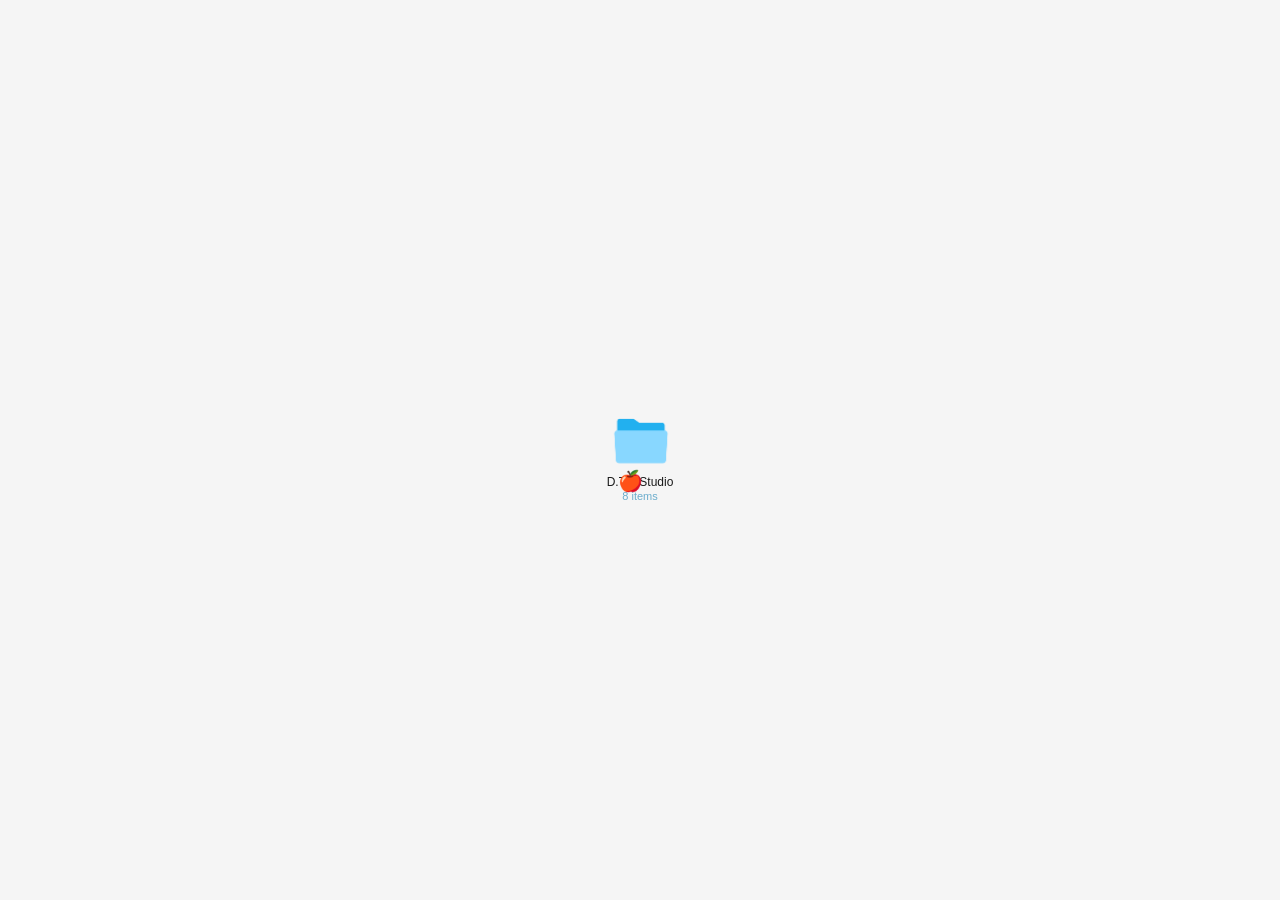
<file: index.html>
<!DOCTYPE html>
<html lang="en">
<head>
  <meta charset="UTF-8"/>
  <meta name="viewport" content="width=device-width, initial-scale=1.0"/>
  <title>D.T.B Studio</title>
  <script async src="https://www.googletagmanager.com/gtag/js?id=G-GNSZ5C2G01"></script>
  <script>
    window.dataLayer = window.dataLayer || [];
    function gtag(){dataLayer.push(arguments);}
    gtag('js', new Date());
    gtag('config', 'G-GNSZ5C2G01');
  </script>
  <style>
    *, *::before, *::after { margin: 0; padding: 0; box-sizing: border-box; }

    body {
      background: #f5f5f5;
      height: 100vh;
      overflow: hidden;
      cursor: none;
      font-family: -apple-system, 'Helvetica Neue', sans-serif;
    }


    .fake-cursor {
      width: 20px; height: 28px;
      position: fixed; pointer-events: none; z-index: 9999;
      transition: transform 0.15s cubic-bezier(0.34, 1.56, 0.64, 1);
    }
    .fake-cursor svg { width: 100%; height: 100%; }
    .fake-cursor.emoji-mode {
      width: auto; height: auto;
      font-size: 22px; line-height: 1;
      display: flex; align-items: center; justify-content: center;
    }

    .click-ring {
      width: 40px; height: 40px;
      border: 2px solid #1a1a1a; border-radius: 50%;
      position: fixed; pointer-events: none; z-index: 9998;
      transform: translate(-50%,-50%) scale(0); opacity: 0;
    }
    .click-ring.animate { animation: ringPop 0.5s ease-out forwards; }
    @keyframes ringPop {
      0%   { transform: translate(-50%,-50%) scale(0); opacity: 1; }
      100% { transform: translate(-50%,-50%) scale(2.5); opacity: 0; }
    }

    @keyframes jellyBig {
      0%   { transform: scale(1, 1); }
      20%  { transform: scale(0.8, 1.2); }
      40%  { transform: scale(1.2, 0.8); }
      60%  { transform: scale(0.9, 1.1); }
      80%  { transform: scale(1.05, 0.95); }
      100% { transform: scale(1, 1); }
    }
    @keyframes popIn {
      0%   { transform: scale(0.5); opacity: 0; }
      60%  { transform: scale(1.1); opacity: 1; }
      80%  { transform: scale(0.95); }
      100% { transform: scale(1); }
    }
    @keyframes slideJelly {
      0%   { transform: translateX(-8px) scale(0.95, 1.05); opacity: 0; }
      50%  { transform: translateX(4px) scale(1.05, 0.95); opacity: 1; }
      75%  { transform: translateX(-2px) scale(0.98, 1.02); }
      100% { transform: translateX(0) scale(1, 1); opacity: 1; }
    }
    @keyframes expandDown {
      0%   { opacity: 0; transform: translateY(-6px); }
      100% { opacity: 1; transform: translateY(0); }
    }
    @keyframes fadeUp {
      0%   { opacity: 0; transform: translateY(60px); }
      100% { opacity: 1; transform: translateY(0); }
    }
    @keyframes viewerPop {
      0%   { opacity: 0; transform: translateY(60px); }
      55%  { opacity: 1; transform: translateY(-6px); }
      75%  { transform: translateY(3px); }
      100% { opacity: 1; transform: translateY(0); }
    }
    .fade-up {
      opacity: 0;
      animation: fadeUp 0.8s cubic-bezier(0.16, 1, 0.3, 1) forwards;
    }
    .viewer-pop {
      animation: viewerPop 0.55s cubic-bezier(0.34, 1.56, 0.64, 1) forwards;
    }

    /* 인트로 — 간격 60% 줄이기 */
    #intro {
      position: fixed; inset: 0;
      display: flex; flex-direction: column;
      align-items: center; justify-content: center;
      gap: 0;
      z-index: 10; transition: opacity 0.8s ease;
      background: #f5f5f5;
    }
    #folder-img {
      width: 100px;
      display: block;
      margin-bottom: -4px;
      transition: transform 0.3s cubic-bezier(0.34, 1.56, 0.64, 1);
    }
    #folder-img:hover { transform: scale(1.08); }
    #folder-img.clicking { animation: jellyBig 0.5s cubic-bezier(0.36, 0.07, 0.19, 0.97); }
    #folder-label {
      font-size: 12px; font-weight: 400; color: #1a1a1a;
      padding: 1px 4px; border-radius: 4px; letter-spacing: 0;
      margin-top: -20px;
      transition: background 0.1s, color 0.1s;
    }
    #folder-label.selected { background: #0064d3; color: #fff; }
    #item-count { font-size: 11px; color: #6aaccc; }

    #finder {
      position: fixed; inset: 0;
      display: flex; flex-direction: column;
      opacity: 0; pointer-events: none;
      transition: opacity 0.8s ease;
    }
    #finder.visible { opacity: 1; pointer-events: all; }

    .titlebar {
      height: 44px;
      background: #f5f5f5;
      border-bottom: 1px solid #e0e0e0;
      display: flex; align-items: center;
      padding: 0 16px; gap: 8px; flex-shrink: 0;
    }
    .traffic-light {
      width: 12px; height: 12px; border-radius: 50%; cursor: none;
      transition: transform 0.2s cubic-bezier(0.34, 1.56, 0.64, 1);
    }
    .traffic-light:hover { transform: scale(1.3); }
    .tl-red { background: #ff5f57; }
    .tl-yellow { background: #febc2e; }
    .tl-green { background: #28c840; }

    .searchbar-wrap { flex: 1; display: flex; justify-content: center; }
    .searchbar {
      display: flex; align-items: center; gap: 6px;
      background: rgba(0,0,0,0.07);
      border-radius: 20px; padding: 4px 14px;
      width: 260px; height: 32px;
    }
    .searchbar-icon { font-size: 13px; color: #888; }
    .searchbar-text {
      font-size: 13px; color: #1a1a1a;
      white-space: nowrap; overflow: hidden; min-width: 160px;
    }

    .finder-body { display: flex; flex: 1; overflow: hidden; }

    /* 사이드바 */
    .sidebar {
      width: 260px; min-width: 260px;
      background: #f5f5f5;
      border-right: 1px solid #e0e0e0;
      padding: 8px 0 0; flex-shrink: 0;
      display: flex; flex-direction: column;
      transition: max-height 0.6s ease, opacity 0.6s ease;
      overflow-y: auto;
    }


    .sidebar-content { flex: 1; overflow-y: auto; padding: 0 8px; }

    /* 사이드바 아이템 — 레퍼런스처럼 */
    .sidebar-item {
      display: flex; align-items: center; gap: 12px;
      padding: 8px 10px; font-size: 14px; font-weight: 400; color: #1a1a1a;
      border-radius: 8px; cursor: none;
      transition: background 0.15s, transform 0.2s cubic-bezier(0.34, 1.56, 0.64, 1);
    }
    @media (max-width: 768px) { .sidebar-item { cursor: pointer; } }
    .sidebar-item:hover { background: rgba(0,0,0,0.05); transform: scale(1.02) translateX(3px); }
    .sidebar-item.active { background: #e8e8e8; color: #0064d3; }
    .sidebar-item.jelly-click { animation: slideJelly 0.4s ease forwards; }

    .sidebar-icon-img {
      width: 32px; height: 32px; object-fit: contain;
      transition: transform 0.2s cubic-bezier(0.34, 1.56, 0.64, 1);
    }
    .sidebar-item:hover .sidebar-icon-img { transform: scale(1.2) rotate(-5deg); }

    /* 폴더 — 아이콘 왼쪽, 화살표 오른쪽 */
    .sidebar-folder {
      display: flex; align-items: center; gap: 12px;
      padding: 8px 10px; font-size: 14px; font-weight: 400; color: #1a1a1a;
      border-radius: 8px; cursor: none;
      transition: background 0.15s, transform 0.2s cubic-bezier(0.34, 1.56, 0.64, 1);
    }
    @media (max-width: 768px) { .sidebar-folder { cursor: pointer; } }
    .sidebar-folder:hover { background: rgba(0,0,0,0.05); transform: scale(1.02) translateX(3px); }
    .sidebar-folder.active { background: #e8e8e8; color: #0064d3; }
    .folder-name { flex: 1; }
    .folder-arrow {
      font-size: 10px; color: #aaa;
      transition: transform 0.25s cubic-bezier(0.34, 1.56, 0.64, 1);
      display: inline-block;
    }
    .folder-arrow.open { transform: rotate(90deg); }

    .folder-children {
      overflow: hidden; max-height: 0;
      transition: max-height 0.35s cubic-bezier(0.34, 1.56, 0.64, 1);
    }
    .folder-children.open { max-height: 400px; }
    .folder-child-item {
      display: flex; align-items: center; gap: 10px;
      padding: 6px 10px 6px 44px;
      font-size: 14px; color: #1a1a1a;
      border-radius: 8px; cursor: none;
      transition: background 0.15s, transform 0.2s cubic-bezier(0.34, 1.56, 0.64, 1);
    }
    @media (max-width: 768px) { .folder-child-item { cursor: pointer; } }
    .folder-child-item:hover { background: rgba(0,0,0,0.05); transform: translateX(3px); }
    .folder-child-item.active { background: #0064d3; color: white; }
    .child-thumb {
      width: 24px; height: 24px; border-radius: 4px;
      background: #e0e0e0; overflow: hidden; flex-shrink: 0;
    }
    .child-thumb img { width: 100%; height: 100%; object-fit: cover; }

    .sidebar-section-title {
      font-size: 12px; font-weight: 600; color: #999;
      text-transform: uppercase; letter-spacing: -0.02em;
      padding: 12px 10px 4px;
    }
    .currently-sidebar-card {
      display: flex; align-items: center; gap: 12px;
      padding: 8px 10px; border-radius: 8px; cursor: none;
      transition: background 0.15s, transform 0.2s cubic-bezier(0.34, 1.56, 0.64, 1);
    }
    @media (max-width: 768px) { .currently-sidebar-card { cursor: pointer; } }
    .currently-sidebar-card:hover { background: rgba(0,0,0,0.05); transform: scale(1.02) translateX(2px); }
    .currently-sidebar-icon {
      width: 32px; height: 32px; flex-shrink: 0;
      transition: transform 0.2s cubic-bezier(0.34, 1.56, 0.64, 1);
    }
    .currently-sidebar-icon img { width: 100%; height: 100%; object-fit: contain; }
    .currently-sidebar-card:hover .currently-sidebar-icon { transform: scale(1.2) rotate(5deg); }
    .currently-sidebar-title { font-size: 14px; font-weight: 400; color: #1a1a1a; }
    .currently-sidebar-desc { font-size: 11px; color: #999; margin-top: 1px; }

    /* 하단 시계 — 아이콘 50% 크게, 바늘 작게 */
    .sidebar-clock-area {
      padding: 12px 18px 14px;
      border-top: 1px solid #e0e0e0;
      flex-shrink: 0;
    }

    .finder-main { flex: 1; display: flex; overflow: hidden; }
    .project-viewer {
      flex: 1; display: flex; flex-direction: column;
      overflow: hidden; background: #ffffff;
    }
    .viewer-top { flex: 1; display: flex; overflow: hidden; }
    .main-image-area {
      flex: 1; display: flex; align-items: center; justify-content: center;
      background: #ffffff; overflow: hidden; padding: 24px;
    }
    .main-image-area img {
      max-width: 100%; max-height: 100%; object-fit: contain;
      transition: transform 0.4s cubic-bezier(0.34, 1.56, 0.64, 1);
      animation: popIn 0.5s cubic-bezier(0.34, 1.56, 0.64, 1);
    }
    .main-image-area img:hover { transform: scale(1.02); }

    .info-panel {
      width: 260px; min-width: 260px;
      border-left: 1px solid #e8e8e8;
      overflow-y: auto; padding: 20px;
      background: #fafafa; flex-shrink: 0;
    }
    .info-filename { font-size: 13px; font-weight: 600; margin-bottom: 2px; word-break: break-all; }
    .info-filesize { font-size: 11px; color: #888; margin-bottom: 16px; }
    .info-heading { font-size: 12px; font-weight: 700; color: #1a1a1a; margin-bottom: 8px; margin-top: 16px; }
    .info-row {
      display: flex; justify-content: space-between;
      font-size: 11px; padding: 4px 0; border-bottom: 1px solid #f0f0f0;
    }
    .info-label { color: #888; }
    .info-value { color: #1a1a1a; font-weight: 500; text-align: right; }

    .thumbnail-strip {
      height: 90px; flex-shrink: 0;
      border-top: 1px solid #e0e0e0; background: #f0f0f0;
      display: flex; align-items: center; gap: 6px; padding: 0 12px; overflow-x: auto;
    }
    .thumb-item {
      width: 64px; height: 64px; flex-shrink: 0;
      border-radius: 6px; overflow: hidden; border: 2px solid transparent;
      cursor: none; transition: transform 0.25s cubic-bezier(0.34, 1.56, 0.64, 1), border-color 0.15s;
    }
    @media (max-width: 768px) { .thumb-item { cursor: pointer; } }
    .thumb-item:hover { transform: scale(1.15) translateY(-4px); }
    .thumb-item.active { border-color: #0064d3; transform: scale(1.1) translateY(-3px); }
    .thumb-item img { width: 100%; height: 100%; object-fit: cover; }

    .preview-empty {
      flex: 1; display: flex; flex-direction: column;
      align-items: center; justify-content: center; color: #ccc; gap: 12px;
    }

    #about-modal, #message-modal {
      position: fixed; inset: 0;
      display: flex; align-items: center; justify-content: center;
      z-index: 200; opacity: 0; pointer-events: none;
      transition: opacity 0.3s ease;
      background: rgba(0,0,0,0.4); backdrop-filter: blur(4px);
    }
    #about-modal.open, #message-modal.open { opacity: 1; pointer-events: all; }

    .quicklook-window {
      background: #f5f5f5; border-radius: 12px;
      box-shadow: 0 30px 80px rgba(0,0,0,0.4);
      overflow: hidden; width: 560px;
      animation: popIn 0.4s cubic-bezier(0.34, 1.56, 0.64, 1);
    }
    @media (max-width: 768px) { .quicklook-window { width: 90vw; } .ql-body { flex-direction: column; padding: 24px; } }
    .ql-titlebar {
      height: 40px; background: rgba(236,236,236,0.98);
      border-bottom: 1px solid #d0d0d0;
      display: flex; align-items: center; padding: 0 14px; gap: 8px;
    }
    .ql-close {
      width: 16px; height: 16px; border-radius: 50%;
      background: #ff5f57; cursor: pointer;
      transition: transform 0.2s cubic-bezier(0.34, 1.56, 0.64, 1);
      position: relative; z-index: 10; flex-shrink: 0;
    }
    @media (max-width: 768px) { .ql-close { cursor: pointer; } }
    .ql-close:hover { transform: scale(1.3); }
    .ql-body { display: flex; align-items: center; gap: 32px; padding: 36px 40px; }
    .ql-icon {
      width: 120px; height: 120px; border-radius: 24px;
      background: #1a1a1a; display: flex; align-items: center;
      justify-content: center; flex-shrink: 0; overflow: hidden;
      transition: transform 0.3s cubic-bezier(0.34, 1.56, 0.64, 1);
    }
    .ql-icon img { width: 70%; height: 70%; object-fit: contain; filter: brightness(0) invert(1); }
    .ql-icon:hover { transform: scale(1.08) rotate(5deg); }
    .ql-info h2 { font-size: 20px; font-weight: 600; margin-bottom: 8px; letter-spacing: -0.02em; line-height: 1.0; }
    .ql-info p { font-size: 13px; color: #888; line-height: 1.3; }

    .imessage-window {
      background: #ffffff; border-radius: 12px;
      box-shadow: 0 30px 80px rgba(0,0,0,0.4);
      overflow: hidden; width: 400px;
      animation: popIn 0.4s cubic-bezier(0.34, 1.56, 0.64, 1);
    }
    @media (max-width: 768px) { .imessage-window { width: 90vw; } }
    .imsg-titlebar {
      height: 52px; background: #f5f5f5;
      border-bottom: 1px solid #e0e0e0;
      display: flex; align-items: center; padding: 0 14px; gap: 8px;
    }
    .imsg-avatar {
      width: 32px; height: 32px; border-radius: 50%;
      background: #1a1a1a; overflow: hidden;
      transition: transform 0.2s cubic-bezier(0.34, 1.56, 0.64, 1);
    }
    .imsg-avatar img { width: 100%; height: 100%; object-fit: contain; filter: brightness(0) invert(1); }
    .imsg-avatar:hover { transform: scale(1.15) rotate(-5deg); }
    .imsg-name { font-size: 14px; font-weight: 600; }
    .imsg-status { font-size: 11px; color: #888; }
    .imsg-body {
      padding: 20px 16px; min-height: 160px;
      display: flex; flex-direction: column; gap: 12px;
      overflow-y: auto; max-height: 240px;
    }
    .imsg-bubble {
      background: #e9e9eb; border-radius: 18px 18px 18px 4px;
      padding: 10px 14px; font-size: 14px; color: #1a1a1a;
      max-width: 80%; align-self: flex-start;
      transition: transform 0.2s cubic-bezier(0.34, 1.56, 0.64, 1);
    }
    .imsg-bubble:hover { transform: scale(1.02) translateX(3px); }
    .imsg-bubble.sent {
      background: #0064d3; color: white;
      border-radius: 18px 18px 4px 18px; align-self: flex-end;
    }
    .imsg-input-row {
      display: flex; align-items: center;
      padding: 10px 12px; border-top: 1px solid #e0e0e0; gap: 8px;
    }
    .imsg-input {
      flex: 1; border: 1px solid #d0d0d0; border-radius: 20px;
      padding: 8px 14px; font-size: 14px; outline: none;
      font-family: -apple-system, sans-serif; cursor: text;
    }
    .imsg-input:focus { border-color: #0064d3; }
    .imsg-send {
      width: 30px; height: 30px; border-radius: 50%;
      background: #0064d3; border: none; color: white; font-size: 14px;
      cursor: none; display: flex; align-items: center; justify-content: center;
      transition: transform 0.2s cubic-bezier(0.34, 1.56, 0.64, 1);
    }
    @media (max-width: 768px) { .imsg-send { cursor: pointer; } }
    .imsg-send:hover { transform: scale(1.2); }

    @keyframes bubbleUp {
      0%   { opacity: 0; transform: translateY(20px) scale(0.8); }
      60%  { transform: translateY(-4px) scale(1.02); }
      100% { opacity: 1; transform: translateY(0) scale(1); }
    }
    .imsg-bubble-anim {
      animation: bubbleUp 0.6s cubic-bezier(0.34, 1.56, 0.64, 1) forwards;
      opacity: 0;
    }
    .imsg-contact {
      display: flex; flex-direction: column; gap: 6px;
      padding: 10px 14px;
      background: #e9e9eb;
      border-radius: 18px 18px 18px 4px;
      font-size: 13px; color: #1a1a1a;
      max-width: 80%; align-self: flex-start;
    }
    .imsg-contact a {
      color: #0064d3; text-decoration: none; font-size: 13px;
    }

    @media (max-width: 768px) {
      body { cursor: auto; overflow-x: hidden; overflow-y: auto; height: auto; max-width: 100vw; }
      .fake-cursor, .click-ring { display: none; }

      #finder {
        position: relative !important;
        height: auto !important;
        overflow-x: hidden !important;
        overflow-y: visible !important;
        top: auto !important; right: auto !important;
        bottom: auto !important; left: auto !important;
        display: block !important;
        max-width: 100vw;
      }

      .finder-body { flex-direction: column; overflow: visible; flex: none; }

      .sidebar {
        width: 100%; min-width: unset;
        border-right: none;
        border-bottom: 1px solid #e0e0e0;
        transition: max-height 0.6s ease, opacity 0.6s ease;
        max-height: 800px;
        overflow: hidden;
      }
      .sidebar.collapsed {
        max-height: 0;
        opacity: 0;
        border-bottom: none;
      }

      .finder-main {
        width: 100%;
        padding-bottom: 100px;
        overflow: visible;
      }
      .project-viewer {
        overflow: visible;
        height: auto;
      }

      .sidebar-clock-area {
        position: fixed;
        bottom: 0; left: 0; right: 0;
        background: #f5f5f5;
        border-top: 1px solid #e0e0e0;
        z-index: 50;
        padding: 8px 16px;
      }

      .viewer-top { flex-direction: column; }
      .info-panel {
        width: 100%; min-width: unset;
        border-left: none;
        border-top: 1px solid #e8e8e8;
      }
      .thumb-item { cursor: pointer; }
      .sidebar-item, .sidebar-folder,
      .folder-child-item, .currently-sidebar-card { cursor: pointer; }
      .ql-close, .imsg-send { cursor: pointer; }
      .quicklook-window { width: 90vw; }
      .ql-body { flex-direction: column; padding: 24px; }
      .imessage-window { width: 90vw; }

      .sidebar-content { display: flex; flex-direction: column; }
      .thumbnail-strip { display: none; }
      * { max-width: 100%; box-sizing: border-box; }
    }
  </style>
</head>
<body>

  <div class="fake-cursor" id="fakeCursor">
    <div style="font-size:20px; line-height:1;">🍎</div>
  </div>
  <div class="click-ring" id="clickRing"></div>

  <div id="intro" onclick="openFinder()" style="cursor:pointer;">
    <img id="folder-img" src="images/Loading.png" alt="D.T.B Studio"/>
    <span id="folder-label">D.T.B Studio</span>
    <span id="item-count">8 items</span>
  </div>

  <div id="finder">
    <div class="titlebar">
      <div class="searchbar-wrap">
        <div class="searchbar">
          <span class="searchbar-icon">🔍</span>
          <span class="searchbar-text" id="searchbar-text"></span>
        </div>
      </div>
      <div class="traffic-light tl-red" onclick="window.close()" style="margin-left:auto;"></div>
    </div>
    <div class="finder-body">
      <div class="sidebar">
        <div class="sidebar-content">

          <!-- Works 폴더 -->
          <div class="sidebar-folder" id="sb-portfolio" onclick="toggleFolder()">
            <img class="sidebar-icon-img" src="images/widget____d.t.b studio.png" alt=""/>
            <span class="folder-name">Works</span>
            <span class="folder-arrow" id="folder-arrow">▶</span>
          </div>
          <div class="folder-children" id="folder-children">
            <div class="folder-child-item" onclick="jellyClick(this); selectProject(0)">
              <div class="child-thumb" style="background:#fff; display:flex; align-items:center; justify-content:center; font-size:14px; font-weight:400; color:#1a1a1a;">A</div>
              Absense Model
            </div>
            <div class="folder-child-item" onclick="jellyClick(this); selectProject(1)">
              <div class="child-thumb" style="background:#fff; display:flex; align-items:center; justify-content:center; font-size:14px; font-weight:400; color:#1a1a1a;">A</div>
              Adeladie Italian Festival
            </div>
            <div class="folder-child-item" onclick="jellyClick(this); selectProject(2)">
              <div class="child-thumb" style="background:#fff; display:flex; align-items:center; justify-content:center; font-size:14px; font-weight:400; color:#1a1a1a;">B</div>
              Bounce Seoul
            </div>
            <div class="folder-child-item" onclick="jellyClick(this); selectProject(3)">
              <div class="child-thumb" style="background:#fff; display:flex; align-items:center; justify-content:center; font-size:14px; font-weight:400; color:#1a1a1a;">F</div>
              Fussy Rabbit
            </div>
            <div class="folder-child-item" onclick="jellyClick(this); selectProject(4)">
              <div class="child-thumb" style="background:#fff; display:flex; align-items:center; justify-content:center; font-size:14px; font-weight:400; color:#1a1a1a;">G</div>
              Gami
            </div>
            <div class="folder-child-item" onclick="jellyClick(this); selectProject(5)">
              <div class="child-thumb" style="background:#fff; display:flex; align-items:center; justify-content:center; font-size:14px; font-weight:400; color:#1a1a1a;">H</div>
              Henry Warden
            </div>
            <div class="folder-child-item" onclick="jellyClick(this); selectProject(6)">
              <div class="child-thumb" style="background:#fff; display:flex; align-items:center; justify-content:center; font-size:14px; font-weight:400; color:#1a1a1a;">O</div>
              Oblica
            </div>
            <div class="folder-child-item" onclick="jellyClick(this); selectProject(7)">
              <div class="child-thumb" style="background:#fff; display:flex; align-items:center; justify-content:center; font-size:14px; font-weight:400; color:#1a1a1a;">W</div>
              Wine Label
            </div>
          </div>

          <!-- Currently Into (텍스트 없이) -->
          <div class="currently-sidebar-card" onclick="jellyClick(this); selectCurrently(0)">
            <div class="currently-sidebar-icon">
              <img src="images/widget____ai.png" alt=""/>
            </div>
            <div>
              <div class="currently-sidebar-title">AI Image Creation</div>
            </div>
          </div>
          <div class="currently-sidebar-card" onclick="jellyClick(this); selectCurrently(1)">
            <div class="currently-sidebar-icon">
              <img src="images/widget____Lettering.png" alt=""/>
            </div>
            <div>
              <div class="currently-sidebar-title">Lettering</div>
            </div>
          </div>

          <!-- 구분선 -->
          <div style="height:1px; background:#e0e0e0; margin:8px 0;"></div>

          <!-- About -->
          <div class="sidebar-item" id="sb-about" onclick="jellyClick(this); showAbout()">
            <img class="sidebar-icon-img" src="images/widget____about.png" alt=""/>
            About
          </div>

          <!-- Recent Message -->
          <div class="sidebar-item" id="sb-message" onclick="jellyClick(this); showMessage()">
            <img class="sidebar-icon-img" src="images/widget____Message-19.png" alt=""/>
            Recent Message
          </div>

        </div>

        <!-- 하단 시계 -->
        <div class="sidebar-clock-area">
          <div id="sidebar-clock-date" style="font-size:11px; color:#888;"></div>
          <div id="sidebar-clock-time" style="font-size:16px; font-weight:300; color:#1a1a1a; letter-spacing:-0.5px; margin-top:1px;"></div>
          <div style="font-size:10px; color:#aaa; margin-top:1px;">Brisbane, Australia</div>
        </div>
      </div>

      <div class="finder-main">
        <div class="project-viewer" id="project-viewer">
          <div class="preview-empty">
          </div>
        </div>
      </div>
    </div>
  </div>

  <div id="about-modal">
    <div class="quicklook-window">
      <div class="ql-titlebar">
        <div class="ql-close" onclick="closeAbout()"></div>
      </div>
      <div class="ql-body">
        <div class="ql-icon">
          <img src="images/widget____about.png"/>
        </div>
        <div class="ql-info">
          <h2>Lany Jung</h2>
          <p>Designer, D.T.B Studio (Design Thought Built)<br/><br/>Transforming thought into form through ongoing exploration and practice. Working across a range of design disciplines to test, refine, and build ideas.<br/><br/>Born in Seoul, raised across cities throughout Australia — shaped by a diverse cultural perspective.</p>
        </div>
      </div>
    </div>
  </div>

  <div id="message-modal">
    <div class="imessage-window">
      <div class="imsg-titlebar">
        <div class="ql-close" onclick="closeMessage()"></div>
        <div class="imsg-avatar">
          <img src="images/widget____Message-19.png" alt=""/>
        </div>
        <div>
          <div class="imsg-name">D.T.B Studio</div>
          <div class="imsg-status">Available for projects</div>
        </div>
      </div>
      <div class="imsg-body" id="imsg-body">
      </div>
      <div class="imsg-input-row">
        <input class="imsg-input" id="imsg-input" type="text" placeholder="iMessage" onkeydown="if(event.key==='Enter') sendMessage()"/>
        <button class="imsg-send" onclick="sendMessage()">↑</button>
      </div>
    </div>
  </div>

  <script>
    const fakeCursor  = document.getElementById('fakeCursor');
    const clickRing   = document.getElementById('clickRing');
    const folderImg   = document.getElementById('folder-img');
    const folderLabel = document.getElementById('folder-label');
    let cursorX = 0, cursorY = 0, isAuto = true;
    let folderOpen = false;

    function jellyClick(el) {
      el.classList.remove('jelly-click');
      void el.offsetWidth;
      el.classList.add('jelly-click');
      setTimeout(() => el.classList.remove('jelly-click'), 400);
    }

    const searchPhrases = ['Lany Jung', 'Graphic Designer', 'How can I help?'];
    let phraseIndex = 0, charIndex = 0, isDeleting = false;
    const searchEl = document.getElementById('searchbar-text');

    function typeSearch() {
      const current = searchPhrases[phraseIndex];
      if (!isDeleting) {
        charIndex++;
        searchEl.textContent = current.substring(0, charIndex);
        if (charIndex === current.length) {
          isDeleting = true;
          setTimeout(typeSearch, 2000);
          return;
        }
        setTimeout(typeSearch, 80);
      } else {
        charIndex--;
        searchEl.textContent = current.substring(0, charIndex);
        if (charIndex === 0) {
          isDeleting = false;
          phraseIndex = (phraseIndex + 1) % searchPhrases.length;
          setTimeout(typeSearch, 400);
          return;
        }
        setTimeout(typeSearch, 40);
      }
    }

    function updateClock() {
      const now = new Date();
      const brisbane = new Date(now.toLocaleString('en-US', { timeZone: 'Australia/Brisbane' }));
      const hours = brisbane.getHours() % 12;
      const minutes = brisbane.getMinutes();
      const seconds = brisbane.getSeconds();
      const hourDeg = (hours * 30) + (minutes * 0.5);
      const minuteDeg = (minutes * 6) + (seconds * 0.1);
      const hourEl = document.getElementById('clock-hour');
      const minuteEl = document.getElementById('clock-minute');
      if (hourEl) hourEl.style.transform = `rotate(${hourDeg}deg)`;
      if (minuteEl) minuteEl.style.transform = `rotate(${minuteDeg}deg)`;
      const date = brisbane.toLocaleDateString('en-AU', { weekday: 'short', month: 'short', day: 'numeric' });
      const time = brisbane.toLocaleTimeString('en-AU', { hour: '2-digit', minute: '2-digit', second: '2-digit' });
      document.getElementById('sidebar-clock-date').textContent = date;
      document.getElementById('sidebar-clock-time').textContent = time;
    }
    updateClock();
    setInterval(updateClock, 1000);

    const appleFrames = ['🍎', '🍏'];
    let appleIndex = 0;
    setInterval(() => {
      appleIndex = (appleIndex + 1) % appleFrames.length;
      document.getElementById('fakeCursor').innerHTML = `<div style="font-size:20px; line-height:1;">${appleFrames[appleIndex]}</div>`;
    }, 1500);

    document.addEventListener('mousemove', e => {
      if (!isAuto) {
        cursorX = e.clientX; cursorY = e.clientY;
        fakeCursor.style.left = cursorX+'px';
        fakeCursor.style.top  = cursorY+'px';
      }
    });

    function animateCursorTo(tx, ty, dur, cb) {
      const sx = cursorX, sy = cursorY, t0 = performance.now();
      (function step(now) {
        const p = Math.min((now-t0)/dur, 1);
        const e = p<0.5 ? 2*p*p : -1+(4-2*p)*p;
        cursorX = sx+(tx-sx)*e; cursorY = sy+(ty-sy)*e;
        fakeCursor.style.left = cursorX+'px';
        fakeCursor.style.top  = cursorY+'px';
        p<1 ? requestAnimationFrame(step) : cb&&cb();
      })(t0);
    }

    function doClick(x, y, cb) {
      folderLabel.classList.add('selected');
      folderImg.classList.remove('clicking');
      void folderImg.offsetWidth;
      folderImg.classList.add('clicking');
      fakeCursor.style.transform = 'scale(0.8)';
      setTimeout(() => fakeCursor.style.transform='scale(1)', 150);
      clickRing.style.left = x+'px'; clickRing.style.top = y+'px';
      clickRing.classList.remove('animate');
      void clickRing.offsetWidth;
      clickRing.classList.add('animate');
      setTimeout(() => cb&&cb(), 400);
    }

    cursorX = window.innerWidth / 2 - 60;
    cursorY = window.innerHeight / 2 + 60;
    fakeCursor.style.left = cursorX+'px';
    fakeCursor.style.top  = cursorY+'px';
    setTimeout(() => {
      const r = folderImg.getBoundingClientRect();
      animateCursorTo(r.left+r.width/2, r.top+r.height/2, 1500, () => {
        doClick(r.left+r.width/2, r.top+r.height/2, () => {
          openFinder();
          setTimeout(() => { isAuto = false; typeSearch(); }, 800);
        });
      });
    }, 500);

    let finderOpened = false;
    function openFinder() {
      if (finderOpened) return;
      finderOpened = true;
      isAuto = false;
      document.getElementById('intro').style.opacity = '0';
      setTimeout(() => { document.getElementById('intro').style.display='none'; }, 800);
      document.getElementById('finder').classList.add('visible');
      setTimeout(() => {
        [...projects, ...currentlyProjects].forEach(p => {
          p.images.forEach(im => { new Image().src = im.src; });
        });
      }, 2000);
    }
    setTimeout(openFinder, 3000);

    function toggleFolder() {
      folderOpen = !folderOpen;
      document.getElementById('folder-children').classList.toggle('open', folderOpen);
      document.getElementById('folder-arrow').classList.toggle('open', folderOpen);
      document.getElementById('sb-portfolio').classList.toggle('active', folderOpen);
    }

    if (window.innerWidth <= 768) {
      document.querySelectorAll('.folder-child-item, .sidebar-item, .currently-sidebar-card').forEach(el => {
        el.addEventListener('click', () => {
          setTimeout(() => {
            document.querySelector('.sidebar').classList.add('collapsed');
          }, 300);
        });
      });
    }

    const projects = [
      {
        name: 'Absense Model',
        description: 'Brand Identity, Art Direction, Print Materials',
        year: '2026', category: 'Fashion', client: 'Absense',
        images: [
          { src: 'images/absense__1.png', layout: 'full' },
          { src: 'images/absense__2.png', layout: 'full' },
          { src: 'images/absense__3.png', layout: 'full' },
          { src: 'images/absense__4.png', layout: 'full' },
          { src: 'images/absense__5.png', layout: 'full' },
          { src: 'images/absense__6.png', layout: 'full' },
        ]
      },
      {
        name: 'Adeladie Italian Festival',
        description: 'Campaign, Art Direction, Poster, Brochure',
        year: '2022', category: 'Tourism', client: 'Adelaide Italian Festival 2022',
        images: [
          { src: 'images/Portfolio__adeladie_1(Full).png', layout: 'full' },
          { src: 'images/Portfolio__adeladie_2(Full).png', layout: 'full' },
          { src: 'images/Portfolio__adeladie_3(Full).png', layout: 'full' },
        ]
      },
      {
        name: 'Bounce Seoul',
        description: 'Campaign, Art Direction, Poster, Brochure',
        year: '2025', category: 'Tourism', client: 'Bounce Seoul 2025',
        images: [
          { src: 'images/Portfolio__bounce_seoul_1(Full).png', layout: 'full' },
          { src: 'images/Portfolio__bounce_seoul_2(Full).png', layout: 'full' },
          { src: 'images/Portfolio__bounce_seoul_3(Full).png', layout: 'full' },
        ]
      },
      {
        name: 'Fussy Rabbit',
        description: 'Brand Identity, Packaging, Website Design',
        year: '2024', category: 'Packaging', client: 'Fuzzy Rabbit',
        images: [
          { src: 'images/Portfolio__fussy_rabbit_1(Full).png', layout: 'full' },
          { src: 'images/Portfolio__fussy_rabbit_2(Full).png', layout: 'full' },
          { src: 'images/Portfolio__fussy_rabbit_3(Full).png', layout: 'full' },
        ]
      },
      {
        name: 'Gami',
        description: 'Assisting Creative Direction, Finished Art',
        year: '2018', category: 'Food', client: 'Gami',
        images: [
          { src: 'images/Portfolio__gami_1(Full).png', layout: 'full' },
          { src: 'images/Portfolio__gami_2(Full).png', layout: 'full' },
        ]
      },
      {
        name: 'Henry Warden',
        description: 'Brand Identity, Printed Materials, Art Direction, Custom Font',
        year: '2025', category: 'Fashion', client: 'Henry & Warden',
        images: [
          { src: 'images/Portfolio__henry_warden_1(Full).png', layout: 'full' },
          { src: 'images/Portfolio__henry_warden_2(Full).png', layout: 'full' },
          { src: 'images/Portfolio__henry_warden_3(Full).png', layout: 'full' },
        ]
      },
      {
        name: 'Oblica',
        description: 'Branding, Packaging Materials',
        year: '2018', category: 'Branding', client: 'Oblica',
        images: [
          { src: 'images/Portfolio__oblica_1(Full).png', layout: 'full' },
          { src: 'images/Portfolio__oblica_2(Full).png', layout: 'full' },
          { src: 'images/Portfolio__oblica_3(Full).png', layout: 'full' },
          { src: 'images/Portfolio__oblica_4(Full).png', layout: 'full' },
        ]
      },
      {
        name: 'Wine Label',
        description: 'Brand Identity, Art Direction',
        year: '2024', category: 'Beverage', client: 'Red Ruby Flamingo',
        images: [
          { src: 'images/Portfolio__wine_label_1(Full).png', layout: 'full' },
          { src: 'images/Portfolio__wine_label_2(Full).png', layout: 'full' },
        ]
      }
    ];

    let currentProject = null;
    let currentImageIndex = 0;

    const currentlyProjects = [
      {
        name: 'AI Image Creation',
        description: 'AI Image Creation, Art Direction',
        year: '2026',
        category: 'AI / Design',
        client: 'Self-initiated',
        images: [
          { src: 'images/ai__1(Full).png', layout: 'full' },
          { src: 'images/ai__2(Full).png', layout: 'full' },
          { src: 'images/ai__3(Full).png', layout: 'full' },
          { src: 'images/ai__4(Full).png', layout: 'full' },
          { src: 'images/ai__5(Full).png', layout: 'full' },
          { src: 'images/ai__6(Full).png', layout: 'full' },
        ]
      },
      {
        name: 'Lettering',
        description: 'Project description placeholder.',
        year: '2025',
        category: 'Typography',
        client: 'Self-initiated',
        images: [
          { src: 'images/Portfolio__lettering_1(Full).png', layout: 'full' },
          { src: 'images/Portfolio__lettering_2(Full).png', layout: 'full' },
          { src: 'images/Portfolio__lettering_3(Full).png', layout: 'full' },
        ]
      }
    ];

    function selectCurrently(i) {
      currentProject = currentlyProjects[i];
      currentImageIndex = 0;
      renderViewer();
      if (window.innerWidth <= 768) {
        document.querySelector('.sidebar').classList.add('collapsed');
        setTimeout(() => {
          document.getElementById('project-viewer').scrollIntoView({ behavior: 'smooth' });
        }, 400);
      }
    }

    function selectProject(i) {
      document.querySelectorAll('.folder-child-item').forEach((el, idx) => {
        el.classList.toggle('active', idx === i);
      });
      currentProject = projects[i];
      currentImageIndex = 0;
      renderViewer();
      if (window.innerWidth <= 768) {
        const sidebar = document.querySelector('.sidebar');
        sidebar.style.transition = 'max-height 0.6s ease, opacity 0.6s ease';
        sidebar.classList.add('collapsed');
        setTimeout(() => {
          window.scrollTo({ top: 0, behavior: 'smooth' });
          document.getElementById('project-viewer').scrollIntoView({ behavior: 'smooth' });
        }, 600);
      }
    }

    function buildImageGrid(images) {
      const rows = [];
      let i = 0;
      while (i < images.length) {
        const im = images[i];
        if (im.layout === 'half' && images[i + 1] && images[i + 1].layout === 'half') {
          rows.push(`<div style="display:flex; gap:2px;">
            <img src="${im.src}" style="flex:1; height:600px; object-fit:cover; display:block;"/>
            <img src="${images[i+1].src}" style="flex:1; height:600px; object-fit:cover; display:block;"/>
          </div>`);
          i += 2;
        } else {
          rows.push(`<img src="${im.src}" style="width:100%; height:800px; display:block; object-fit:cover;"/>`);
          i += 1;
        }
      }
      return rows.join('');
    }

    function imgFadeIn(el, idx) {
      setTimeout(() => {
        el.style.transition = 'opacity 0.6s ease';
        el.style.opacity = '1';
      }, idx * 120);
    }

    function renderViewer() {
      const p = currentProject;
      const viewer = document.getElementById('project-viewer');
      viewer.classList.remove('viewer-pop');
      void viewer.offsetWidth;
      viewer.classList.add('viewer-pop');
      const backBtn = window.innerWidth <= 768 ? `
        <div onclick="document.querySelector('.sidebar').classList.remove('collapsed')"
          style="padding:12px 16px; font-size:13px; color:#0064d3; cursor:pointer; border-bottom:1px solid #f0f0f0;">
          ← Back
        </div>` : '';
      const isMobile = window.innerWidth <= 768;
      document.getElementById('project-viewer').innerHTML = `
        ${backBtn}
        <div style="${isMobile ? '' : 'overflow-y:auto; height:100%;'} background:#fff;">
          <div style="display:flex; flex-wrap:wrap; gap:2px;">
            ${p.images.map((im, idx) => `
              <img src="${im.src}" style="width:${im.layout === 'half' ? 'calc(50% - 1px)' : '100%'}; height:${im.layout === 'half' ? '700px' : 'auto'}; display:block; object-fit:${im.layout === 'half' ? 'cover' : 'unset'};"/>
            `).join('')}
          </div>
          <div style="background:#fafafa; border-top:1px solid #e0e0e0; padding:24px;">
            <div style="font-size:14px; font-weight:600; color:#1a1a1a; margin-bottom:2px;">${p.name}</div>
            <div style="font-size:12px; color:#888; margin-bottom:16px;">${p.category || 'Graphic Design'} · ${p.year || '2024'}</div>
            <div style="font-size:12px; font-weight:700; margin-bottom:10px;">Information</div>
            <div style="display:flex; justify-content:space-between; padding:6px 0; border-bottom:1px solid #f0f0f0;">
              <span style="font-size:12px; color:#888;">Description</span>
              <span style="font-size:12px; color:#1a1a1a; max-width:60%; text-align:right;">${p.description || 'Placeholder'}</span>
            </div>
            <div style="display:flex; justify-content:space-between; padding:6px 0; border-bottom:1px solid #f0f0f0;">
              <span style="font-size:12px; color:#888;">Year</span>
              <span style="font-size:12px; color:#1a1a1a;">${p.year || '2024'}</span>
            </div>
            <div style="display:flex; justify-content:space-between; padding:6px 0; border-bottom:1px solid #f0f0f0;">
              <span style="font-size:12px; color:#888;">Category</span>
              <span style="font-size:12px; color:#1a1a1a;">${p.category || 'Graphic Design'}</span>
            </div>
            <div style="display:flex; justify-content:space-between; padding:6px 0;">
              <span style="font-size:12px; color:#888;">Client</span>
              <span style="font-size:12px; color:#1a1a1a;">${p.client || 'Placeholder'}</span>
            </div>
          </div>
          <div class="thumbnail-strip">
            ${p.images.map((im, idx) => `
              <div class="thumb-item ${idx === currentImageIndex ? 'active' : ''}" onclick="switchImage(${idx}, this)">
                <img src="${im.src}"/>
              </div>
            `).join('')}
          </div>
        </div>`;
    }

    function switchImage(idx, el) {
      jellyClick(el);
      currentImageIndex = idx;
      renderViewer();
    }

    function setActive(id) {
      document.querySelectorAll('.sidebar-item').forEach(el => el.classList.remove('active'));
      document.getElementById(id).classList.add('active');
    }

    function showAbout() {
      setActive('sb-about');
      if (window.innerWidth <= 768) {
        document.querySelector('.sidebar').classList.remove('collapsed');
      }
      document.getElementById('about-modal').classList.add('open');
    }
    function showMessage() {
      setActive('sb-message');
      if (window.innerWidth <= 768) {
        document.querySelector('.sidebar').classList.add('collapsed');
      }
      document.getElementById('message-modal').classList.add('open');

      const body = document.getElementById('imsg-body');
      body.innerHTML = '';

      const messages = [
        { text: "Hey!! 👋", delay: 400 },
        { text: "I'm Lany, a Graphic Designer based in Brisbane.", delay: 1100 },
        { text: "Feel free to reach out for collaborations!", delay: 1800 },
        { text: "contact", delay: 2600 },
      ];

      messages.forEach(msg => {
        setTimeout(() => {
          const bubble = document.createElement('div');
          if (msg.text === 'contact') {
            bubble.className = 'imsg-contact imsg-bubble-anim';
            bubble.innerHTML = `
              <a href="mailto:designbylany@gmail.com">✉️ designbylany@gmail.com</a>
              <a href="tel:+61402553169">📞 +61 402 553 169</a>
            `;
          } else {
            bubble.className = 'imsg-bubble imsg-bubble-anim';
            bubble.textContent = msg.text;
          }
          body.appendChild(bubble);
          body.scrollTop = body.scrollHeight;
        }, msg.delay);
      });
    }
    function closeAbout() {
      document.getElementById('about-modal').classList.remove('open');
      if (window.innerWidth <= 768) {
        document.querySelector('.sidebar').classList.remove('collapsed');
      }
    }
    function closeMessage() {
      document.getElementById('message-modal').classList.remove('open');
      if (window.innerWidth <= 768) {
        document.querySelector('.sidebar').classList.remove('collapsed');
      }
    }

    function sendMessage() {
      const input = document.getElementById('imsg-input');
      const text = input.value.trim();
      if (!text) return;
      const body = document.getElementById('imsg-body');
      const bubble = document.createElement('div');
      bubble.className = 'imsg-bubble sent';
      bubble.textContent = text;
      body.appendChild(bubble);
      input.value = '';
      body.scrollTop = body.scrollHeight;
    }

  </script>
</body>
</html>
</file>
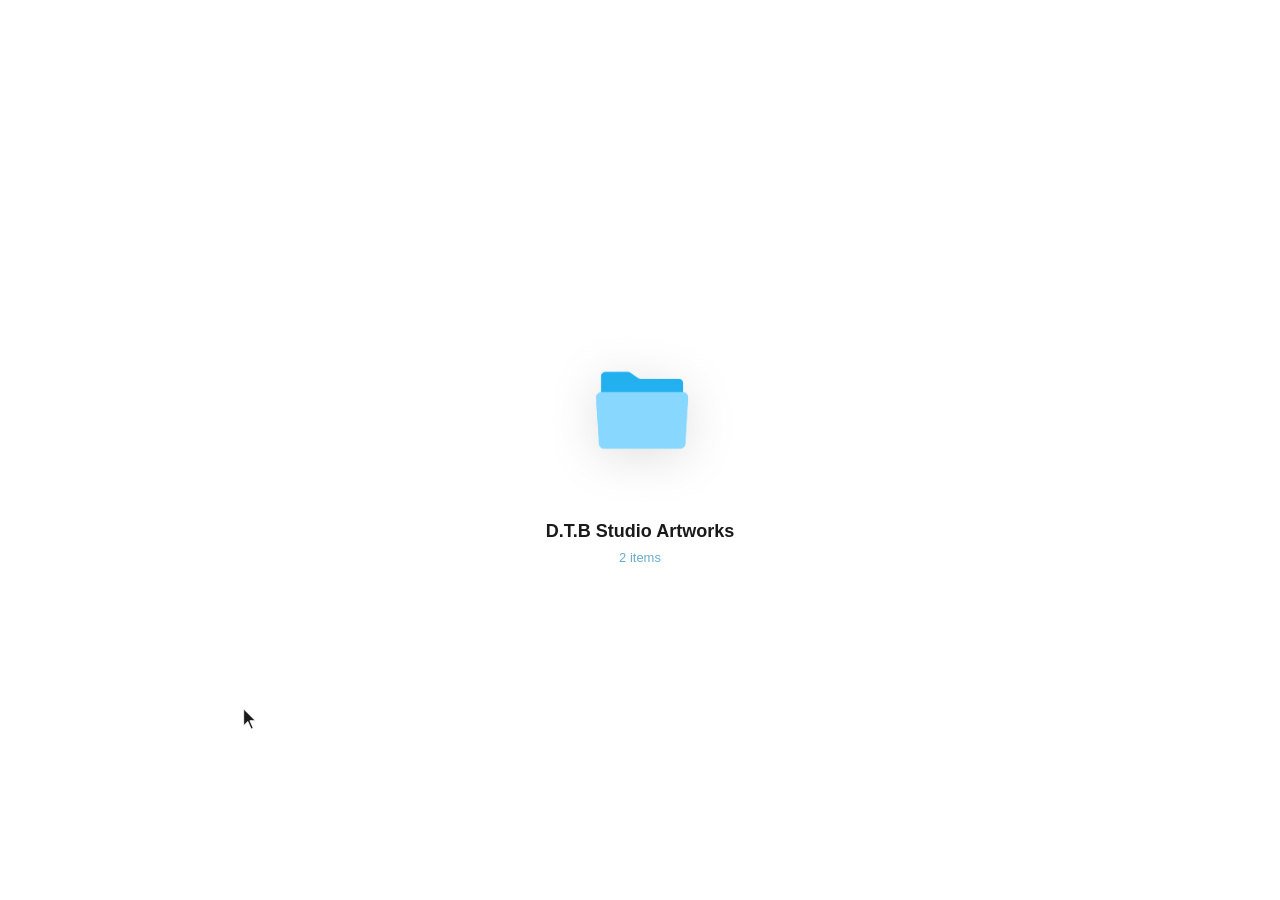
<file: images/index.html>
<!DOCTYPE html>
<html lang="en">
<head>
  <meta charset="UTF-8"/>
  <meta name="viewport" content="width=device-width, initial-scale=1.0"/>
  <title>D.T.B Studio</title>
  <style>
    *, *::before, *::after { margin: 0; padding: 0; box-sizing: border-box; }

    body {
      background: #ffffff;
      height: 100vh;
      overflow: hidden;
      cursor: none;
      font-family: -apple-system, 'Helvetica Neue', sans-serif;
    }

    .fake-cursor {
      width: 20px; height: 28px;
      position: fixed; pointer-events: none; z-index: 9999;
      transition: transform 0.15s cubic-bezier(0.34, 1.56, 0.64, 1);
    }
    .fake-cursor svg { width: 100%; height: 100%; }

    .click-ring {
      width: 40px; height: 40px;
      border: 2px solid #1a1a1a; border-radius: 50%;
      position: fixed; pointer-events: none; z-index: 9998;
      transform: translate(-50%,-50%) scale(0); opacity: 0;
    }
    .click-ring.animate { animation: ringPop 0.5s ease-out forwards; }
    @keyframes ringPop {
      0%   { transform: translate(-50%,-50%) scale(0); opacity: 1; }
      100% { transform: translate(-50%,-50%) scale(2.5); opacity: 0; }
    }

    @keyframes jelly {
      0%   { transform: scale(1, 1); }
      25%  { transform: scale(0.85, 1.15); }
      50%  { transform: scale(1.15, 0.85); }
      75%  { transform: scale(0.92, 1.08); }
      100% { transform: scale(1, 1); }
    }
    @keyframes jellyBig {
      0%   { transform: scale(1, 1); }
      20%  { transform: scale(0.8, 1.2); }
      40%  { transform: scale(1.2, 0.8); }
      60%  { transform: scale(0.9, 1.1); }
      80%  { transform: scale(1.05, 0.95); }
      100% { transform: scale(1, 1); }
    }
    @keyframes popIn {
      0%   { transform: scale(0.5); opacity: 0; }
      60%  { transform: scale(1.1); opacity: 1; }
      80%  { transform: scale(0.95); }
      100% { transform: scale(1); }
    }
    @keyframes slideJelly {
      0%   { transform: translateX(-8px) scale(0.95, 1.05); opacity: 0; }
      50%  { transform: translateX(4px) scale(1.05, 0.95); opacity: 1; }
      75%  { transform: translateX(-2px) scale(0.98, 1.02); }
      100% { transform: translateX(0) scale(1, 1); opacity: 1; }
    }
    @keyframes expandDown {
      0%   { opacity: 0; transform: translateY(-6px); }
      100% { opacity: 1; transform: translateY(0); }
    }

    #intro {
      position: fixed; inset: 0;
      display: flex; flex-direction: column;
      align-items: center; justify-content: center; gap: 6px;
      z-index: 10; transition: opacity 0.8s ease;
    }
    #folder-img {
      width: 173px;
      filter: drop-shadow(0 8px 24px rgba(0,0,0,0.12));
      margin-bottom: 4px;
      transition: transform 0.3s cubic-bezier(0.34, 1.56, 0.64, 1);
    }
    #folder-img:hover { transform: scale(1.08); }
    #folder-img.clicking { animation: jellyBig 0.5s cubic-bezier(0.36, 0.07, 0.19, 0.97); }
    #folder-label {
      font-size: 18px; font-weight: 600; color: #1a1a1a;
      padding: 2px 6px; border-radius: 4px; letter-spacing: 0;
      transition: background 0.1s, color 0.1s;
    }
    #folder-label.selected { background: #0064d3; color: #fff; }
    #item-count { font-size: 13px; color: #6aaccc; letter-spacing: 0; }

    #finder {
      position: fixed; inset: 0;
      display: flex; flex-direction: column;
      opacity: 0; pointer-events: none;
      transition: opacity 0.8s ease;
    }
    #finder.visible { opacity: 1; pointer-events: all; }

    .titlebar {
      height: 44px;
      background: rgba(236,236,236,0.95);
      backdrop-filter: blur(20px);
      border-bottom: 1px solid #d0d0d0;
      display: flex; align-items: center;
      padding: 0 16px; gap: 8px; flex-shrink: 0;
    }
    .traffic-light {
      width: 12px; height: 12px; border-radius: 50%; cursor: none;
      transition: transform 0.2s cubic-bezier(0.34, 1.56, 0.64, 1);
    }
    .traffic-light:hover { transform: scale(1.3); }
    .tl-red { background: #ff5f57; }
    .tl-yellow { background: #febc2e; }
    .tl-green { background: #28c840; }
    .titlebar-title {
      flex: 1; text-align: center;
      font-size: 13px; font-weight: 500; color: #1a1a1a;
      margin-left: -60px;
    }

    .finder-body { display: flex; flex: 1; overflow: hidden; }

    /* 사이드바 */
    .sidebar {
      width: 200px; min-width: 200px;
      background: rgba(228,228,228,0.8);
      border-right: 1px solid #c8c8c8;
      padding: 12px 0; flex-shrink: 0;
      overflow-y: auto;
    }
    .sidebar-heading {
      font-size: 11px; font-weight: 600; color: #888;
      letter-spacing: 0.5px; text-transform: uppercase;
      padding: 0 16px; margin-bottom: 4px;
    }
    .sidebar-item {
      display: flex; align-items: center; gap: 8px;
      padding: 5px 16px; font-size: 13px; color: #1a1a1a;
      border-radius: 6px; margin: 0 6px;
      cursor: none;
      transition: background 0.15s, transform 0.2s cubic-bezier(0.34, 1.56, 0.64, 1);
    }
    .sidebar-item:hover { background: rgba(0,0,0,0.06); transform: scale(1.03) translateX(3px); }
    .sidebar-item.active { background: #0064d3; color: #fff; }
    .sidebar-item.jelly-click { animation: slideJelly 0.4s ease forwards; }
    .sidebar-icon {
      font-size: 16px; width: 20px; text-align: center;
      transition: transform 0.2s cubic-bezier(0.34, 1.56, 0.64, 1);
    }
    .sidebar-item:hover .sidebar-icon { transform: scale(1.2) rotate(-5deg); }

    /* 폴더 펼치기 아이템 */
    .sidebar-folder {
      display: flex; align-items: center; gap: 8px;
      padding: 5px 16px; font-size: 13px; color: #1a1a1a;
      border-radius: 6px; margin: 0 6px;
      cursor: none;
      transition: background 0.15s, transform 0.2s cubic-bezier(0.34, 1.56, 0.64, 1);
    }
    .sidebar-folder:hover { background: rgba(0,0,0,0.06); transform: scale(1.03) translateX(3px); }
    .sidebar-folder.active { background: #0064d3; color: #fff; }
    .folder-arrow {
      font-size: 10px; width: 12px;
      transition: transform 0.25s cubic-bezier(0.34, 1.56, 0.64, 1);
      display: inline-block;
    }
    .folder-arrow.open { transform: rotate(90deg); }

    /* 펼쳐진 프로젝트 리스트 */
    .folder-children {
      overflow: hidden;
      max-height: 0;
      transition: max-height 0.35s cubic-bezier(0.34, 1.56, 0.64, 1);
    }
    .folder-children.open { max-height: 300px; }
    .folder-child-item {
      display: flex; align-items: center; gap: 8px;
      padding: 4px 16px 4px 36px;
      font-size: 12px; color: #1a1a1a;
      border-radius: 6px; margin: 0 6px;
      cursor: none;
      transition: background 0.15s, transform 0.2s cubic-bezier(0.34, 1.56, 0.64, 1);
      animation: expandDown 0.3s ease;
    }
    .folder-child-item:hover { background: rgba(0,0,0,0.06); transform: translateX(3px); }
    .folder-child-item.active { background: #0064d3; color: #fff; }
    .child-thumb {
      width: 24px; height: 24px; border-radius: 4px;
      background: #e0e0e0; overflow: hidden; flex-shrink: 0;
      display: flex; align-items: center; justify-content: center; font-size: 12px;
    }
    .child-thumb img { width: 100%; height: 100%; object-fit: cover; }

    .finder-main { flex: 1; display: flex; overflow: hidden; }

    .project-viewer {
      flex: 1; display: flex; flex-direction: column;
      overflow: hidden; background: #ffffff;
    }
    .viewer-top { flex: 1; display: flex; overflow: hidden; }
    .main-image-area {
      flex: 1; display: flex; align-items: center; justify-content: center;
      background: #ffffff; overflow: hidden; padding: 24px;
    }
    .main-image-area img {
      max-width: 100%; max-height: 100%; object-fit: contain;
      transition: transform 0.4s cubic-bezier(0.34, 1.56, 0.64, 1);
      animation: popIn 0.5s cubic-bezier(0.34, 1.56, 0.64, 1);
    }
    .main-image-area img:hover { transform: scale(1.02); }

    .info-panel {
      width: 260px; min-width: 260px;
      border-left: 1px solid #e8e8e8;
      overflow-y: auto; padding: 20px;
      background: #fafafa; flex-shrink: 0;
      animation: slideJelly 0.4s ease;
    }
    .info-filename { font-size: 13px; font-weight: 600; margin-bottom: 2px; word-break: break-all; }
    .info-filesize { font-size: 11px; color: #888; margin-bottom: 16px; }
    .info-heading { font-size: 12px; font-weight: 700; color: #1a1a1a; margin-bottom: 8px; margin-top: 16px; }
    .info-row {
      display: flex; justify-content: space-between;
      font-size: 11px; padding: 4px 0; border-bottom: 1px solid #f0f0f0;
    }
    .info-label { color: #888; }
    .info-value { color: #1a1a1a; font-weight: 500; text-align: right; }

    .thumbnail-strip {
      height: 90px; flex-shrink: 0;
      border-top: 1px solid #e0e0e0; background: #f0f0f0;
      display: flex; align-items: center; gap: 6px; padding: 0 12px; overflow-x: auto;
    }
    .thumb-item {
      width: 64px; height: 64px; flex-shrink: 0;
      border-radius: 6px; overflow: hidden; border: 2px solid transparent;
      cursor: none; transition: transform 0.25s cubic-bezier(0.34, 1.56, 0.64, 1), border-color 0.15s;
    }
    .thumb-item:hover { transform: scale(1.15) translateY(-4px); }
    .thumb-item.active { border-color: #0064d3; transform: scale(1.1) translateY(-3px); }
    .thumb-item img { width: 100%; height: 100%; object-fit: cover; }

    .preview-empty {
      flex: 1; display: flex; flex-direction: column;
      align-items: center; justify-content: center; color: #ccc; gap: 12px;
      animation: popIn 0.5s ease;
    }

    /* Currently Into 카드 */
    .currently-card {
      background: #f5f5f5; border-radius: 16px;
      padding: 20px; display: flex; align-items: center; gap: 16px;
      transition: transform 0.2s cubic-bezier(0.34, 1.56, 0.64, 1), box-shadow 0.2s;
      cursor: none;
    }
    .currently-card:hover { transform: scale(1.02) translateY(-2px); box-shadow: 0 8px 24px rgba(0,0,0,0.08); }
    .currently-icon {
      width: 64px; height: 64px; border-radius: 14px;
      background: #1a1a1a; display: flex; align-items: center;
      justify-content: center; font-size: 28px; flex-shrink: 0;
      transition: transform 0.2s cubic-bezier(0.34, 1.56, 0.64, 1);
    }
    .currently-card:hover .currently-icon { transform: scale(1.1) rotate(5deg); }

    /* 모달 */
    #about-modal, #message-modal {
      position: fixed; inset: 0;
      display: flex; align-items: center; justify-content: center;
      z-index: 200; opacity: 0; pointer-events: none;
      transition: opacity 0.3s ease;
      background: rgba(0,0,0,0.4); backdrop-filter: blur(4px);
    }
    #about-modal.open, #message-modal.open { opacity: 1; pointer-events: all; }

    .quicklook-window {
      background: #f5f5f5; border-radius: 12px;
      box-shadow: 0 30px 80px rgba(0,0,0,0.4);
      overflow: hidden; width: 560px;
      animation: popIn 0.4s cubic-bezier(0.34, 1.56, 0.64, 1);
    }
    .ql-titlebar {
      height: 40px; background: rgba(236,236,236,0.98);
      border-bottom: 1px solid #d0d0d0;
      display: flex; align-items: center; padding: 0 14px; gap: 8px;
    }
    .ql-close {
      width: 12px; height: 12px; border-radius: 50%;
      background: #ff5f57; cursor: none;
      transition: transform 0.2s cubic-bezier(0.34, 1.56, 0.64, 1);
    }
    .ql-close:hover { transform: scale(1.3); }
    .ql-body { display: flex; align-items: center; gap: 32px; padding: 36px 40px; }
    .ql-icon {
      width: 120px; height: 120px; border-radius: 24px;
      background: #1a1a1a; display: flex; align-items: center;
      justify-content: center; font-size: 48px; flex-shrink: 0;
      transition: transform 0.3s cubic-bezier(0.34, 1.56, 0.64, 1);
    }
    .ql-icon:hover { transform: scale(1.08) rotate(5deg); }
    .ql-info h2 { font-size: 20px; font-weight: 600; margin-bottom: 8px; }
    .ql-info p { font-size: 13px; color: #888; line-height: 1.8; }

    .imessage-window {
      background: #ffffff; border-radius: 12px;
      box-shadow: 0 30px 80px rgba(0,0,0,0.4);
      overflow: hidden; width: 400px;
      animation: popIn 0.4s cubic-bezier(0.34, 1.56, 0.64, 1);
    }
    .imsg-titlebar {
      height: 52px; background: #f5f5f5;
      border-bottom: 1px solid #e0e0e0;
      display: flex; align-items: center; padding: 0 14px; gap: 8px;
    }
    .imsg-avatar {
      width: 32px; height: 32px; border-radius: 50%;
      background: #0064d3; display: flex; align-items: center;
      justify-content: center; color: white; font-size: 13px; font-weight: 600;
      transition: transform 0.2s cubic-bezier(0.34, 1.56, 0.64, 1);
    }
    .imsg-avatar:hover { transform: scale(1.15) rotate(-5deg); }
    .imsg-name { font-size: 14px; font-weight: 600; }
    .imsg-status { font-size: 11px; color: #888; }
    .imsg-body {
      padding: 20px 16px; min-height: 160px;
      display: flex; flex-direction: column; gap: 12px;
      overflow-y: auto; max-height: 240px;
    }
    .imsg-bubble {
      background: #e9e9eb; border-radius: 18px 18px 18px 4px;
      padding: 10px 14px; font-size: 14px; color: #1a1a1a;
      max-width: 80%; align-self: flex-start;
      animation: slideJelly 0.3s ease;
      transition: transform 0.2s cubic-bezier(0.34, 1.56, 0.64, 1);
    }
    .imsg-bubble:hover { transform: scale(1.02) translateX(3px); }
    .imsg-bubble.sent {
      background: #0064d3; color: white;
      border-radius: 18px 18px 4px 18px; align-self: flex-end;
    }
    .imsg-input-row {
      display: flex; align-items: center;
      padding: 10px 12px; border-top: 1px solid #e0e0e0; gap: 8px;
    }
    .imsg-input {
      flex: 1; border: 1px solid #d0d0d0; border-radius: 20px;
      padding: 8px 14px; font-size: 14px; outline: none;
      font-family: -apple-system, sans-serif; cursor: text;
      transition: border-color 0.2s, transform 0.2s cubic-bezier(0.34, 1.56, 0.64, 1);
    }
    .imsg-input:focus { border-color: #0064d3; transform: scale(1.01); }
    .imsg-send {
      width: 30px; height: 30px; border-radius: 50%;
      background: #0064d3; border: none; color: white; font-size: 14px;
      cursor: none; display: flex; align-items: center; justify-content: center;
      transition: transform 0.2s cubic-bezier(0.34, 1.56, 0.64, 1);
    }
    .imsg-send:hover { transform: scale(1.2); }
  </style>
</head>
<body>

  <div class="fake-cursor" id="fakeCursor">
    <svg viewBox="0 0 24 28" fill="none" xmlns="http://www.w3.org/2000/svg">
      <path d="M2 2L2 22L7 17L11 26L13.5 25L9.5 16L16 16L2 2Z" fill="#1a1a1a" stroke="white" stroke-width="1"/>
    </svg>
  </div>
  <div class="click-ring" id="clickRing"></div>

  <div id="intro">
    <img id="folder-img" src="Loading.png" alt="D.T.B Studio"/>
    <span id="folder-label">D.T.B Studio Artworks</span>
    <span id="item-count">2 items</span>
  </div>

  <div id="finder">
    <div class="titlebar">
      <div class="traffic-light tl-red"></div>
      <div class="traffic-light tl-yellow"></div>
      <div class="traffic-light tl-green"></div>
      <span class="titlebar-title">D.T.B Studio</span>
    </div>
    <div class="finder-body">

      <!-- 사이드바 -->
      <div class="sidebar">
        <div style="padding: 4px 0 8px;">
          <div class="sidebar-heading">Favourites</div>

          <!-- 폴더 펼치기 -->
          <div class="sidebar-folder" id="sb-portfolio" onclick="toggleFolder()">
            <span class="folder-arrow" id="folder-arrow">▶</span>
            <span style="font-size:16px;">📁</span>
            <span>D.T.B Studio</span>
          </div>
          <!-- 펼쳐지는 프로젝트 리스트 -->
          <div class="folder-children" id="folder-children">
            <div class="folder-child-item" id="child-0" onclick="jellyClick(this); selectProject(0)">
              <div class="child-thumb">
                <img src="dtbstudio.png" onerror="this.parentElement.innerHTML='🎨'"/>
              </div>
              DTB Studio
            </div>
            <div class="folder-child-item" id="child-1" onclick="jellyClick(this); selectProject(1)">
              <div class="child-thumb">
                <img src="Absensemodel3.png" onerror="this.parentElement.innerHTML='🎨'"/>
              </div>
              Absense Model
            </div>
          </div>

          <div class="sidebar-item" id="sb-about" onclick="jellyClick(this); showAbout()">
            <span class="sidebar-icon">👤</span> About
          </div>
          <div class="sidebar-item" id="sb-currently" onclick="jellyClick(this); showCurrently()">
            <span class="sidebar-icon">📌</span> Currently Into
          </div>
          <div class="sidebar-item" id="sb-message" onclick="jellyClick(this); showMessage()">
            <span class="sidebar-icon">💬</span> Recent Message
          </div>
        </div>
      </div>

      <!-- 메인 뷰어 -->
      <div class="finder-main">
        <div class="project-viewer" id="project-viewer">
          <div class="preview-empty">
            <div style="font-size:48px;">👆</div>
            <div style="font-size:13px;">Select a project to preview</div>
          </div>
        </div>
      </div>
    </div>
  </div>

  <!-- About -->
  <div id="about-modal">
    <div class="quicklook-window">
      <div class="ql-titlebar">
        <div class="ql-close" onclick="closeAbout()"></div>
      </div>
      <div class="ql-body">
        <div class="ql-icon">🎨</div>
        <div class="ql-info">
          <h2>Your Name Here</h2>
          <p>Creative Director / Designer<br/>Based in Sydney, Australia<br/><br/>Born in Seoul, raised across cities throughout Australia — a life shaped by diverse experiences.</p>
        </div>
      </div>
    </div>
  </div>

  <!-- iMessage -->
  <div id="message-modal">
    <div class="imessage-window">
      <div class="imsg-titlebar">
        <div class="ql-close" onclick="closeMessage()"></div>
        <div class="imsg-avatar">D</div>
        <div>
          <div class="imsg-name">D.T.B Studio</div>
          <div class="imsg-status">Available for projects</div>
        </div>
      </div>
      <div class="imsg-body" id="imsg-body">
        <div class="imsg-bubble">Hey! Feel free to reach out 👋</div>
        <div class="imsg-bubble">I'm open to collaborations and new projects.</div>
      </div>
      <div class="imsg-input-row">
        <input class="imsg-input" id="imsg-input" type="text" placeholder="iMessage" onkeydown="if(event.key==='Enter') sendMessage()"/>
        <button class="imsg-send" onclick="sendMessage()">↑</button>
      </div>
    </div>
  </div>

  <script>
    const fakeCursor  = document.getElementById('fakeCursor');
    const clickRing   = document.getElementById('clickRing');
    const folderImg   = document.getElementById('folder-img');
    const folderLabel = document.getElementById('folder-label');
    let cursorX = 0, cursorY = 0, isAuto = true;
    let folderOpen = false;

    function jellyClick(el) {
      el.classList.remove('jelly-click');
      void el.offsetWidth;
      el.classList.add('jelly-click');
      setTimeout(() => el.classList.remove('jelly-click'), 400);
    }

    document.addEventListener('mousemove', e => {
      if (!isAuto) {
        cursorX = e.clientX; cursorY = e.clientY;
        fakeCursor.style.left = cursorX+'px';
        fakeCursor.style.top  = cursorY+'px';
      }
    });

    function animateCursorTo(tx, ty, dur, cb) {
      const sx = cursorX, sy = cursorY, t0 = performance.now();
      (function step(now) {
        const p = Math.min((now-t0)/dur, 1);
        const e = p<0.5 ? 2*p*p : -1+(4-2*p)*p;
        cursorX = sx+(tx-sx)*e; cursorY = sy+(ty-sy)*e;
        fakeCursor.style.left = cursorX+'px';
        fakeCursor.style.top  = cursorY+'px';
        p<1 ? requestAnimationFrame(step) : cb&&cb();
      })(t0);
    }

    function doClick(x, y, cb) {
      folderLabel.classList.add('selected');
      folderImg.classList.remove('clicking');
      void folderImg.offsetWidth;
      folderImg.classList.add('clicking');
      fakeCursor.style.transform = 'scale(0.8)';
      setTimeout(() => fakeCursor.style.transform='scale(1)', 150);
      clickRing.style.left = x+'px'; clickRing.style.top = y+'px';
      clickRing.classList.remove('animate');
      void clickRing.offsetWidth;
      clickRing.classList.add('animate');
      setTimeout(() => cb&&cb(), 400);
    }

    window.addEventListener('load', () => {
      cursorX = 80; cursorY = window.innerHeight-80;
      fakeCursor.style.left = cursorX+'px';
      fakeCursor.style.top  = cursorY+'px';
      setTimeout(() => {
        const r = folderImg.getBoundingClientRect();
        animateCursorTo(r.left+r.width/2, r.top+r.height/2, 2000, () => {
          doClick(r.left+r.width/2, r.top+r.height/2, () => {
            openFinder();
            setTimeout(() => { isAuto = false; }, 800);
          });
        });
      }, 500);
    });

    function openFinder() {
      document.getElementById('intro').style.opacity = '0';
      setTimeout(() => { document.getElementById('intro').style.display='none'; }, 800);
      document.getElementById('finder').classList.add('visible');
    }

    // 폴더 펼치기/닫기
    function toggleFolder() {
      folderOpen = !folderOpen;
      const children = document.getElementById('folder-children');
      const arrow = document.getElementById('folder-arrow');
      const sb = document.getElementById('sb-portfolio');
      children.classList.toggle('open', folderOpen);
      arrow.classList.toggle('open', folderOpen);
      sb.classList.toggle('active', folderOpen);
    }

    const projects = [
      {
        name: 'DTB Studio',
        images: [
          { src: 'dtbstudio.png', name: 'dtbstudio.png', size: '2.1 MB', date: 'Today, 12:00 pm', dimensions: '1200 × 1200', resolution: '72 × 72', colorSpace: 'RGB' },
          { src: 'dtbstudio.png', name: 'dtbstudio_2.png', size: '1.8 MB', date: 'Today, 12:00 pm', dimensions: '1200 × 1200', resolution: '72 × 72', colorSpace: 'RGB' },
          { src: 'dtbstudio.png', name: 'dtbstudio_3.png', size: '2.0 MB', date: 'Today, 12:00 pm', dimensions: '1200 × 1200', resolution: '72 × 72', colorSpace: 'RGB' },
          { src: 'dtbstudio.png', name: 'dtbstudio_4.png', size: '1.9 MB', date: 'Today, 12:00 pm', dimensions: '1200 × 1200', resolution: '72 × 72', colorSpace: 'RGB' },
        ]
      },
      {
        name: 'Absense Model',
        images: [
          { src: 'Absensemodel3.png', name: 'Absensemodel1.png', size: '3.2 MB', date: 'Today, 12:00 pm', dimensions: '1200 × 1500', resolution: '72 × 72', colorSpace: 'RGB' },
          { src: 'Absensemodel3.png', name: 'Absensemodel2.png', size: '2.9 MB', date: 'Today, 12:00 pm', dimensions: '1200 × 1500', resolution: '72 × 72', colorSpace: 'RGB' },
          { src: 'Absensemodel3.png', name: 'Absensemodel3.png', size: '3.1 MB', date: 'Today, 12:00 pm', dimensions: '1200 × 1500', resolution: '72 × 72', colorSpace: 'RGB' },
        ]
      }
    ];

    let currentProject = null;
    let currentImageIndex = 0;

    function selectProject(i) {
      clearInterval(window.clockInterval);
      document.querySelectorAll('.folder-child-item').forEach((el, idx) => {
        el.classList.toggle('active', idx === i);
      });
      currentProject = projects[i];
      currentImageIndex = 0;
      renderViewer();
    }

    function renderViewer() {
      const p = currentProject;
      const img = p.images[currentImageIndex];
      document.getElementById('project-viewer').innerHTML = `
        <div class="viewer-top">
          <div class="main-image-area">
            <img src="${img.src}" alt="${img.name}"/>
          </div>
          <div class="info-panel">
            <div class="info-filename">${img.name}</div>
            <div class="info-filesize">${img.size}</div>
            <div class="info-heading">Information</div>
            <div class="info-row"><span class="info-label">Created</span><span class="info-value">${img.date}</span></div>
            <div class="info-row"><span class="info-label">Modified</span><span class="info-value">${img.date}</span></div>
            <div class="info-row"><span class="info-label">Dimensions</span><span class="info-value">${img.dimensions}</span></div>
            <div class="info-row"><span class="info-label">Resolution</span><span class="info-value">${img.resolution}</span></div>
            <div class="info-row"><span class="info-label">Colour space</span><span class="info-value">${img.colorSpace}</span></div>
          </div>
        </div>
        <div class="thumbnail-strip">
          ${p.images.map((im, idx) => `
            <div class="thumb-item ${idx === currentImageIndex ? 'active' : ''}" onclick="switchImage(${idx}, this)">
              <img src="${im.src}"/>
            </div>
          `).join('')}
        </div>`;
    }

    function switchImage(idx, el) {
      jellyClick(el);
      currentImageIndex = idx;
      renderViewer();
    }

    const currentlyItems = [
      { icon: '🤖', title: 'AI Image Creation', desc: 'Placeholder description here' },
      { icon: '✍️', title: 'Lettering', desc: 'Placeholder description here' },
    ];

    function showCurrently() {
      setActive('sb-currently');
      clearInterval(window.clockInterval);
      const viewer = document.getElementById('project-viewer');

      function renderClock() {
        const now = new Date();
        const date = now.toLocaleDateString('en-AU', {
          timeZone: 'Australia/Brisbane',
          weekday: 'long', month: 'long', day: 'numeric'
        });
        const time = now.toLocaleTimeString('en-AU', {
          timeZone: 'Australia/Brisbane',
          hour: '2-digit', minute: '2-digit', second: '2-digit'
        });
        const el = document.getElementById('live-clock');
        if (el) el.innerHTML = `${date}<br/>${time}`;
      }

      viewer.innerHTML = `
        <div style="padding:32px; overflow-y:auto; height:100%;">
          <div style="text-align:center; margin-bottom:40px;">
            <div style="font-size:12px; font-weight:600; letter-spacing:2px; text-transform:uppercase; color:#aaa; margin-bottom:12px;">D.T.B STUDIO</div>
            <div id="live-clock" style="font-size:28px; font-weight:300; color:#1a1a1a; line-height:1.5;"></div>
          </div>
          <div style="display:flex; flex-direction:column; gap:12px;">
            ${currentlyItems.map((item, i) => `
              <div class="currently-card" style="animation: popIn ${0.3 + i*0.1}s ease;">
                <div class="currently-icon">${item.icon}</div>
                <div>
                  <div style="font-size:15px; font-weight:600; margin-bottom:4px;">${item.title}</div>
                  <div style="font-size:13px; color:#888;">${item.desc}</div>
                </div>
              </div>
            `).join('')}
          </div>
        </div>`;

      renderClock();
      window.clockInterval = setInterval(renderClock, 1000);
    }

    function setActive(id) {
      document.querySelectorAll('.sidebar-item').forEach(el => el.classList.remove('active'));
      document.getElementById(id).classList.add('active');
    }

    function showAbout() {
      setActive('sb-about');
      clearInterval(window.clockInterval);
      document.getElementById('about-modal').classList.add('open');
    }
    function showMessage() {
      setActive('sb-message');
      clearInterval(window.clockInterval);
      document.getElementById('message-modal').classList.add('open');
    }
    function closeAbout() { document.getElementById('about-modal').classList.remove('open'); }
    function closeMessage() { document.getElementById('message-modal').classList.remove('open'); }

    function sendMessage() {
      const input = document.getElementById('imsg-input');
      const text = input.value.trim();
      if (!text) return;
      const body = document.getElementById('imsg-body');
      const bubble = document.createElement('div');
      bubble.className = 'imsg-bubble sent';
      bubble.textContent = text;
      body.appendChild(bubble);
      input.value = '';
      body.scrollTop = body.scrollHeight;
    }
  </script>
</body>
</html>
</file>
